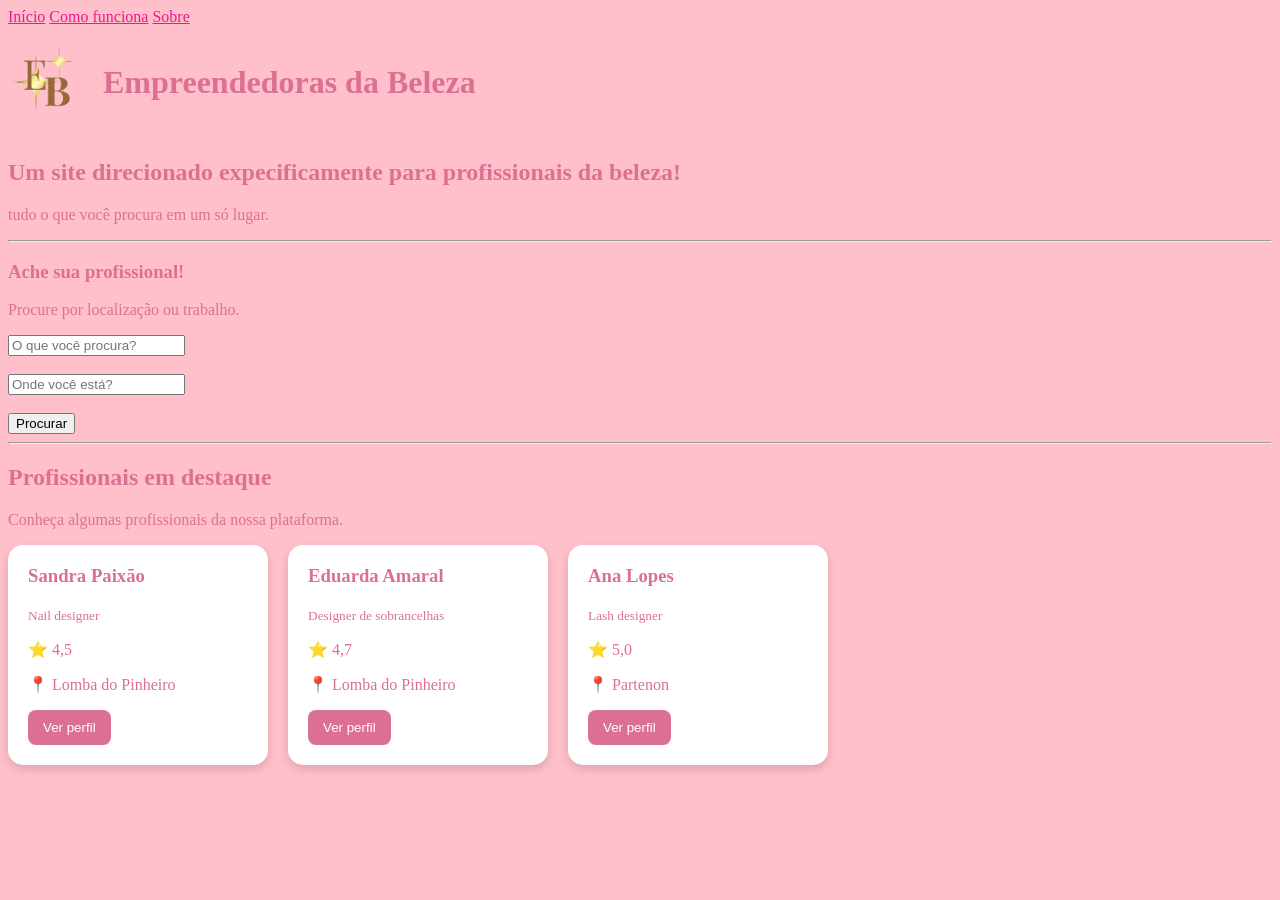
<file: index.html>
<!DOCTYPE html>
<html lang="pt-br">
<head>
    <meta charset="UTF-8">
    <meta name="viewport" content="width=device-width, initial-scale=1.0">
    <title>Empreendedoras da beleza</title>
    <link rel="stylesheet" href="./index.css">
</head>
<body>
    <header>
        <nav>
        <button class="menu-btn">☰</button>

        <div class="menu-links">
        <a href="./index.html">Início</a>
        <a href="./cm-funciona.html">Como funciona</a>
        <a href="./sobre.html">Sobre</a>
        </div>
        </nav>
    </header>

    <div class="logo">
    <img src="./E-removebg-preview.png" alt="logo">

    
        <h1>Empreendedoras da Beleza</h1>
        </div>
        <main>
        <h2>Um site direcionado expecificamente para profissionais da beleza!</h2>
        <p>tudo o que você procura em um só lugar.</p>
    </main>
    <hr>

    <section class="profi">

        <section class="profi">

    <h1>Ache sua profissional!</h1>
    <p>Procure por localização ou trabalho.</p>

    <input type="text" placeholder="O que você procura?">
    <br><br>

    <input type="text" placeholder="Onde você está?">
    <br><br>

    <input type="button" value="Procurar">

    <hr>

       <h2>Profissionais em destaque</h2>
       <p>Conheça algumas profissionais da nossa plataforma.</p>

<div class="perfis">

    <div class="card">
        <h3>Sandra Paixão</h3>
        <p><small>Nail designer</small></p>
        <p>⭐ 4,5</p>
        <p>📍 Lomba do Pinheiro</p>
        <button>Ver perfil</button>
    </div>

    <div class="card">
        <h3>Eduarda Amaral</h3>
        <p><small>Designer de sobrancelhas</small></p>
        <p>⭐ 4,7</p>
        <p>📍 Lomba do Pinheiro</p>
        <button>Ver perfil</button>
    </div>

    <div class="card">
        <h3>Ana Lopes</h3>
        <p><small>Lash designer</small></p>
        <p>⭐ 5,0</p>
        <p>📍 Partenon</p>
        <button>Ver perfil</button>
    </div>

</div>
    
    </section>

        

    <script>
        const botao = document.querySelector(".menu-btn");
        const menu = document.querySelector(".menu-links");

        botao.addEventListener("click", function() {
            menu.classList.toggle("aberto");
        });
    </script>


</body>
</html>
</file>
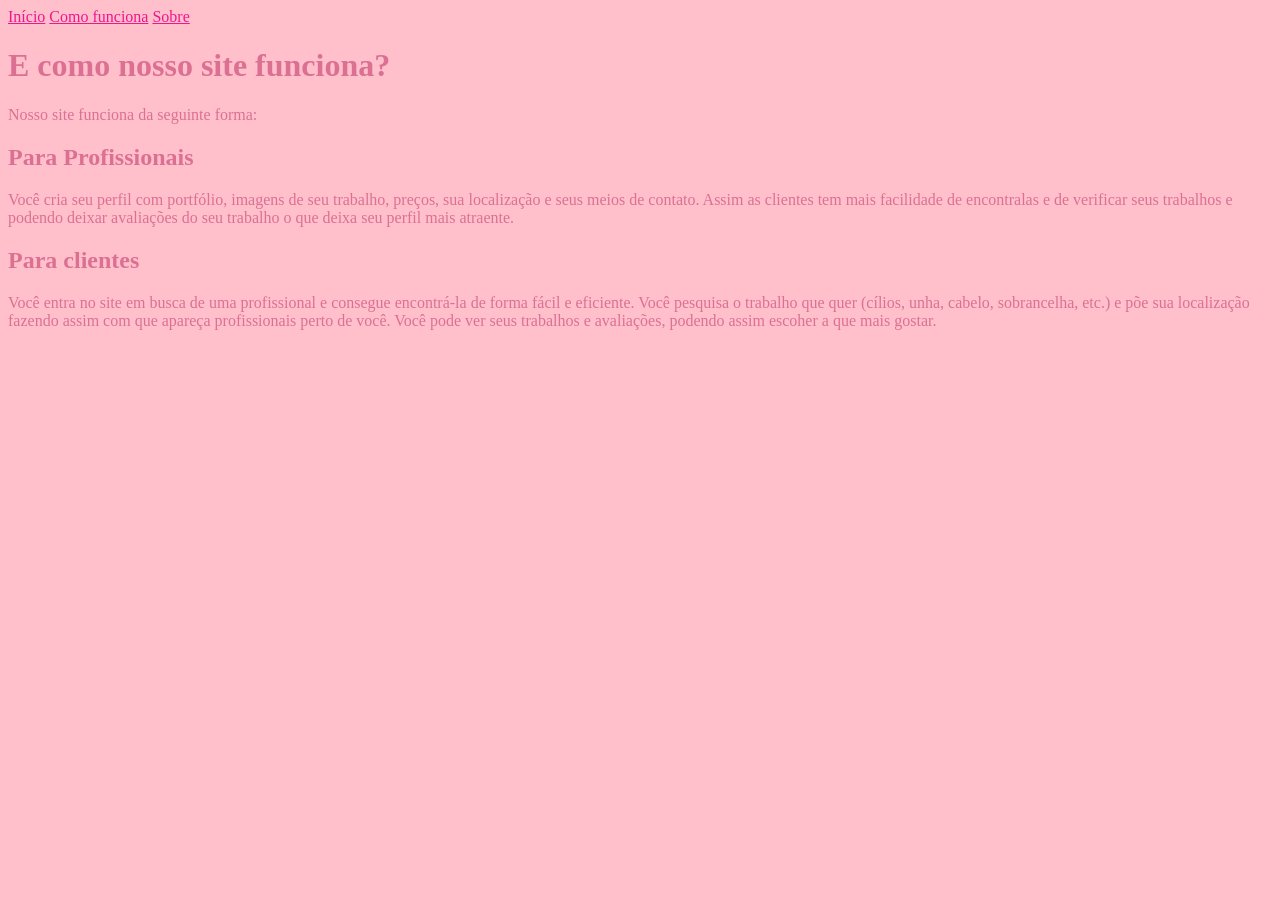
<file: cm-funciona.html>
<!DOCTYPE html>
<html lang="pt-br">
<head>
    <meta charset="UTF-8">
    <meta name="viewport" content="width=device-width, initial-scale=1.0">
    <title>Empreendedoras da Beleza</title>
    <link rel="stylesheet" href="./cm-funciona.css">
</head>
<body>
    <header>
    <nav>
        <button class="menu-btn">☰</button>

        <div class="menu-links">
            <a href="./index.html">Início</a>
            <a href="./cm-funciona.html">Como funciona</a>
            <a href="./sobre.html">Sobre</a>
        </div>
    </nav>
</header>

    <h1>E como nosso site funciona?</h1>
    <p>Nosso site funciona da seguinte forma:</p>
    <h2>Para Profissionais</h2>
    <p>Você cria seu perfil com portfólio, imagens de seu trabalho, preços, sua localização e seus meios de contato. Assim as clientes tem mais facilidade de encontralas e de verificar seus trabalhos e podendo deixar avaliações do seu trabalho o que deixa seu perfil mais atraente.</p>
    <h2>Para clientes</h2>
    <p>Você entra no site em busca de uma profissional e consegue encontrá-la de forma fácil e eficiente. Você pesquisa o trabalho que quer (cílios, unha, cabelo, sobrancelha, etc.) e põe sua localização fazendo assim com que apareça profissionais perto de você. Você pode ver seus trabalhos e avaliações, podendo assim escoher a que mais gostar.</p>

    <script>
    const botao = document.querySelector(".menu-btn");
    const menu = document.querySelector(".menu-links");

    botao.addEventListener("click", function() {
        menu.classList.toggle("aberto");
    });
</script>

</body>
</html>
</file>
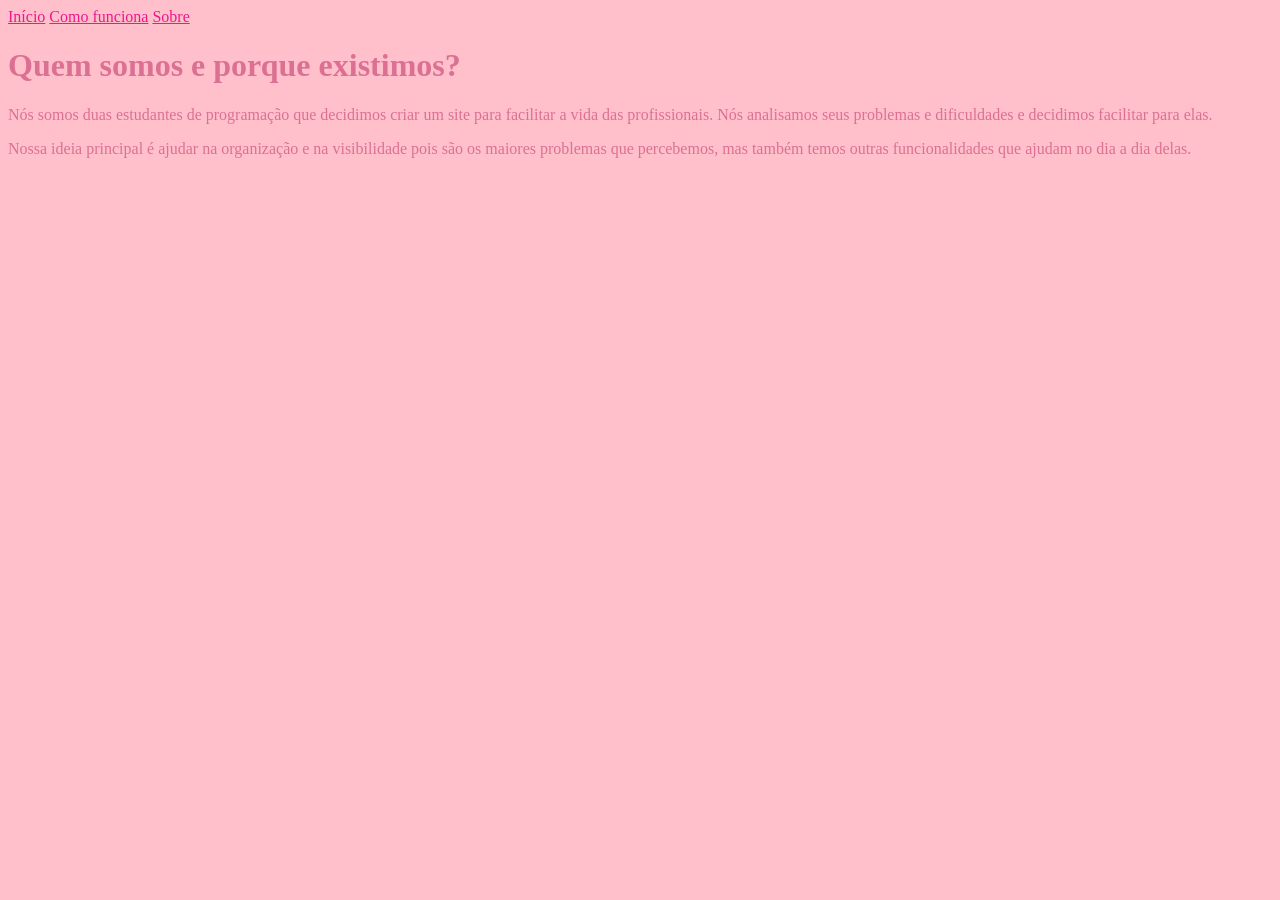
<file: sobre.html>
<!DOCTYPE html>
<html lang="en">
<head>
    <meta charset="UTF-8">
    <meta name="viewport" content="width=device-width, initial-scale=1.0">
    <title>Empreendedoras da Beleza</title>
    <link rel="stylesheet" href="./sobre.css">
</head>
<body>
    <header>
    <nav>
        <button class="menu-btn">☰</button>

        <div class="menu-links">
            <a href="./index.html">Início</a>
            <a href="./cm-funciona.html">Como funciona</a>
            <a href="./sobre.html">Sobre</a>
        </div>
    </nav>
</header>

    <h1>Quem somos e porque existimos?</h1>
    <p>Nós somos duas estudantes de programação que decidimos criar um site para facilitar a vida das profissionais. Nós analisamos seus problemas e dificuldades e decidimos facilitar para elas.</p>
    <p>Nossa ideia principal é ajudar na organização e na visibilidade pois são os maiores problemas que percebemos, mas também temos outras funcionalidades que ajudam no dia a dia delas.</p>

    <script>
    const botao = document.querySelector(".menu-btn");
    const menu = document.querySelector(".menu-links");

    botao.addEventListener("click", function() {
        menu.classList.toggle("aberto");
    });
</script>

</body>
</html>
</file>
<file: index.css>
body{
    background-color: pink;
    color: palevioletred;

}

a{
    color: rgb(240, 22, 142);
    
}

.logo {
    display: flex;
    align-items: center;
    gap: 15px;
}

.logo img {
    width: 80px;
    height: auto;
}

.logo h1 {
    margin: 0;
}

.menu-btn{
    display: none;
}



@media (max-width: 600px){

    .menu-btn{
    display: block;
    font-size: 28px;
    background: none;
    border: none;
    cursor: pointer;
    }

    .menu-links{
        display: none;
        flex-direction: column;
        gap: 15px;
    }

    .menu-links.aberto{
        display: flex;
    }

    .perfis {
    flex-direction: column;
}

.card {
    width: auto;
}
}

.perfis {
    display: flex;
    gap: 20px;
    flex-wrap: wrap;
}

.card {
    background-color: white;
    padding: 20px;
    width: 220px;
    border-radius: 15px;
    box-shadow: 0 4px 10px rgba(0, 0, 0, 0.15);
}

.card h3 {
    margin-top: 0;
}

.card button {
    background-color: palevioletred;
    color: white;
    border: none;
    padding: 10px 15px;
    border-radius: 8px;
    cursor: pointer;
}
</file>
<file: cm-funciona.css>
body{
    background-color: pink;
    color: palevioletred;

}

a{
    color: rgb(240, 22, 142);
    
}

.menu-btn {
    display: none;
}

@media (max-width: 600px) {
    .menu-btn {
        display: block;
        font-size: 28px;
        background: none;
        border: none;
        cursor: pointer;
    }

    .menu-links {
        display: none;
        flex-direction: column;
        gap: 15px;
    }

    .menu-links.aberto {
        display: flex;
    }
}
</file>
<file: sobre.css>
body{
    background-color: pink;
    color: palevioletred;

}

a{
    color: rgb(240, 22, 142);
    
}

.menu-btn {
    display: none;
}

@media (max-width: 600px) {
    .menu-btn {
        display: block;
        font-size: 28px;
        background: none;
        border: none;
        cursor: pointer;
    }

    .menu-links {
        display: none;
        flex-direction: column;
        gap: 15px;
    }

    .menu-links.aberto {
        display: flex;
    }
}
</file>
